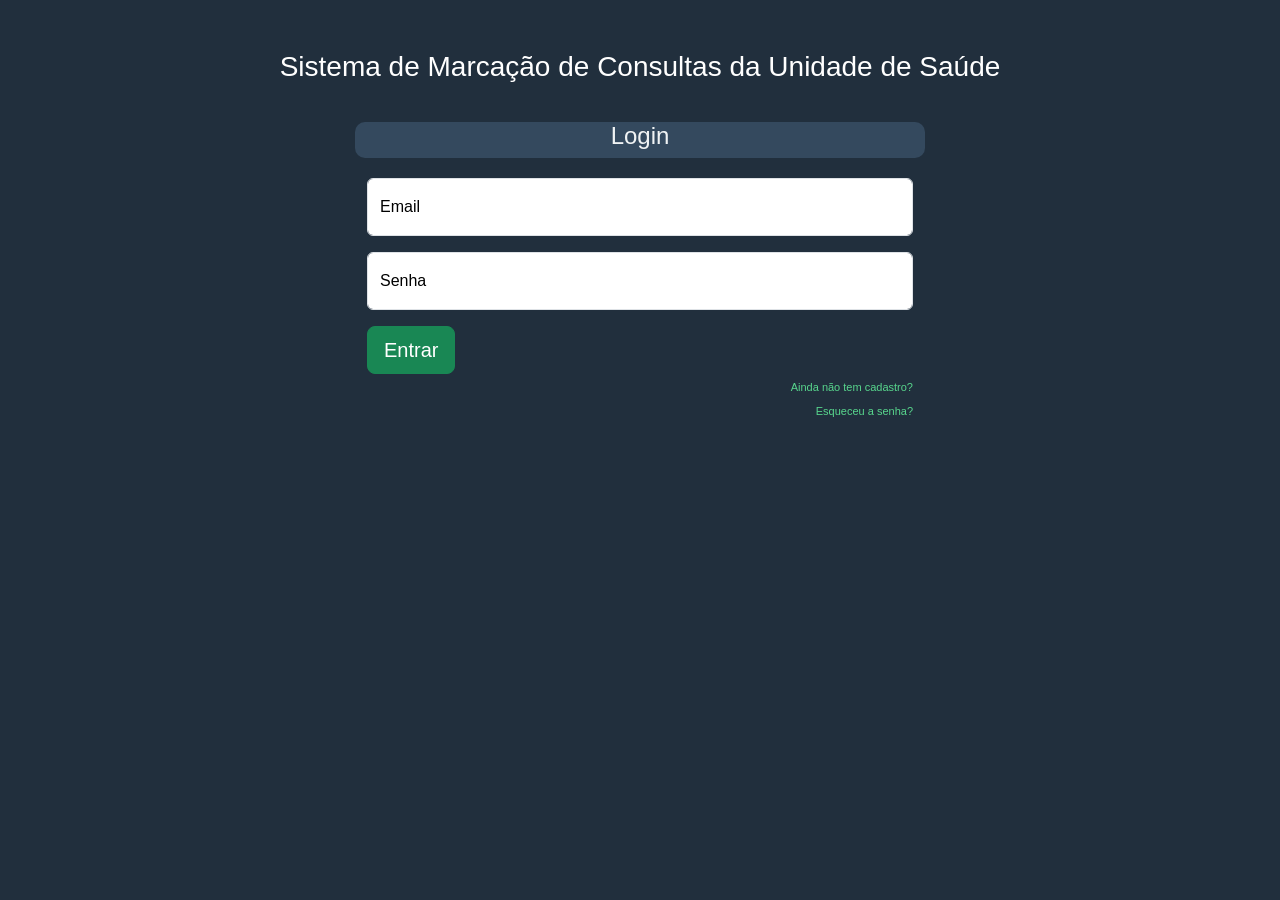
<file: index.html>
<!doctype html>
<html lang="pt-br">
  <head>
    <meta charset="utf-8">
    <meta name="viewport" content="width=device-width, initial-scale=1">
    <title>Projeto Web</title>
    <link href="https://cdn.jsdelivr.net/npm/bootstrap@5.3.3/dist/css/bootstrap.min.css" rel="stylesheet" integrity="sha384-QWTKZyjpPEjISv5WaRU9OFeRpok6YctnYmDr5pNlyT2bRjXh0JMhjY6hW+ALEwIH" crossorigin="anonymous">
    <link href="conf.css" rel="stylesheet">
  </head>
  <body>
    <div class="container-fluid">
        <div class="row">
          <div class="col" style="text-align:center; color:#fff; margin-top:30px"><h3>Sistema de Marcação de Consultas da Unidade de Saúde</h3></div>
        </div>
    </div>
    <div class="container">
      <div class="row">
          <div class="col-md-6 offset-md-3 titulo"><h4>Login</h4></div>
      </div>
      <div class="row">
        <div class="col-md-6 offset-md-3 myForm">
        <form id="valFormulario">
          <div class="form-floating mb-3">
          <input type="email" class="form-control" id="floatingInput" placeholder="nome@email.com" required><label for="floatingInput">Email</label>
          </div>
          <div class="form-floating mb-3">
          <input type="password" class="form-control" id="floatingPassword" placeholder="Senha"><label for="floatingPassword">Senha</label>
          </div>
          <div class="form-floating"><button type="submit" class="btn btn-lg btn-success" onClick="acessar()">Entrar</button></div>
        </form>
          <div style="text-align: right">
            <ul>
                <li style="list-style: none"><a href="cadastro.html" class="emFormConf">Ainda não tem cadastro?</a></li>
                <li style="list-style: none"><a href=" " class="emFormConf">Esqueceu a senha?</a></li>
            </ul>
          </div>
        </div>
      </div>
    </div>
    <script src="code.js"></script>
    <script src="https://cdn.jsdelivr.net/npm/bootstrap@5.3.3/dist/js/bootstrap.bundle.min.js" integrity="sha384-YvpcrYf0tY3lHB60NNkmXc5s9fDVZLESaAA55NDzOxhy9GkcIdslK1eN7N6jIeHz" crossorigin="anonymous"></script>
  </body>
</html>
</file>
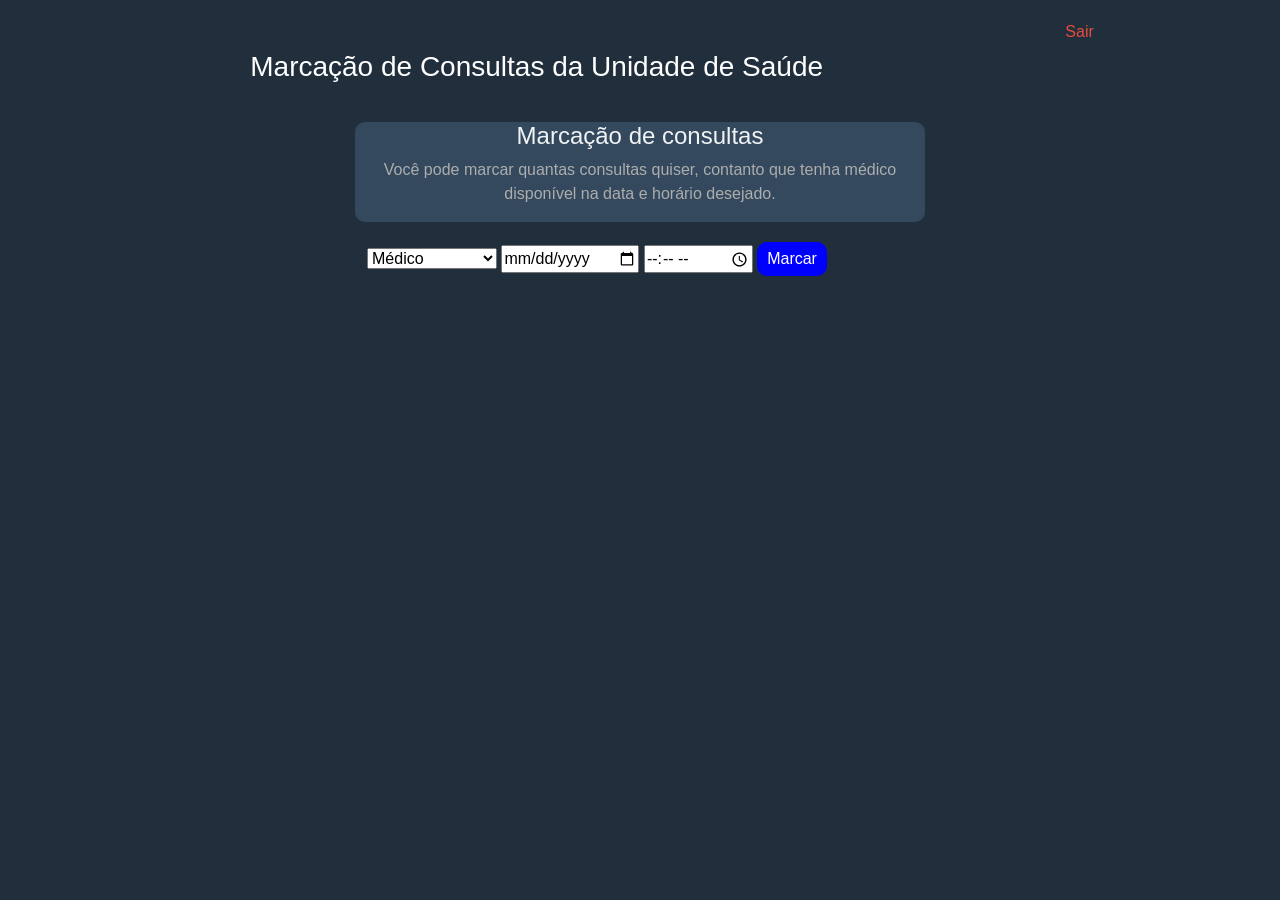
<file: areaLogada.html>
<!DOCTYPE html>
<html lang="pt">
<head>
    <meta charset="utf-8">
    <meta name="viewport" content="width=device-width, initial-scale=1">
    <title>Projeto Web</title>
    <link href="https://cdn.jsdelivr.net/npm/bootstrap@5.3.3/dist/css/bootstrap.min.css" rel="stylesheet" integrity="sha384-QWTKZyjpPEjISv5WaRU9OFeRpok6YctnYmDr5pNlyT2bRjXh0JMhjY6hW+ALEwIH" crossorigin="anonymous">
    <link href="conf.css" rel="stylesheet">
</head>
<body>
    <div class="container-fluid">
        <div class="row">
          <div class="col-10" style="text-align:center; color:#fff; margin-top:30px"><h3>Marcação de Consultas da Unidade de Saúde</h3></div>
          <div class="col-2"><a href="index.html" class="sair">Sair</a></div>
        </div>
    </div>
    <div class="container">
      <div class="row">
          <div class="col-md-6 offset-md-3 titulo"><h4>Marcação de consultas</h4>
          <p style="color:#adadad">Você pode marcar quantas consultas quiser, contanto que tenha médico disponível na data e horário desejado.</p>
          </div>
      </div>
      <div class="row">
      <div class="col-md-6 offset-md-3">
        <select id="doctor" required>
        <option value="">Médico</option>
        <option value="Dr. João Silva">Clínico Geral</option>
        <option value="Dra. Ila Moraes">Dermatologista</option>
        <option value="Dra. Maria Oliveira">Ginecologista</option>
        <option value="Dr. Carlos Mendes">Urologista</option>
        </select>
        <input type="date" id="data" required>
        <input type="time" id="hora" required>
        <button onclick="adiConsulta()">Marcar</button>
        <div id="marcacao"></div>
      </div>
      </div>
    </div>
    <script src="cdLogada.js"></script>
    <script src="https://cdn.jsdelivr.net/npm/bootstrap@5.3.3/dist/js/bootstrap.bundle.min.js" integrity="sha384-YvpcrYf0tY3lHB60NNkmXc5s9fDVZLESaAA55NDzOxhy9GkcIdslK1eN7N6jIeHz" crossorigin="anonymous"></script>
</body>
</html>
</file>
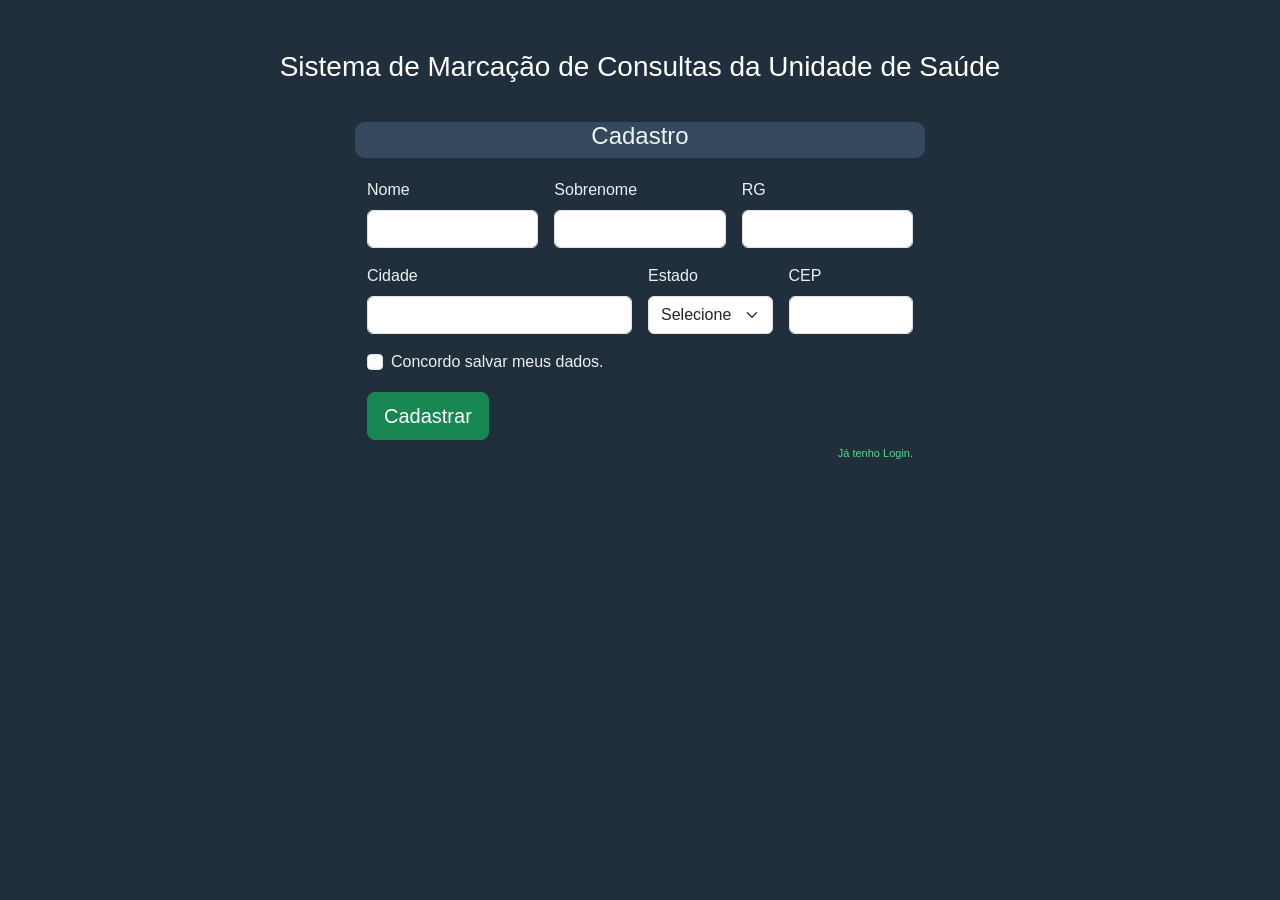
<file: cadastro.html>
<!doctype html>
<html lang="pt-br">
  <head>
    <meta charset="utf-8">
    <meta name="viewport" content="width=device-width, initial-scale=1">
    <title>Projeto Web</title>
    <link href="https://cdn.jsdelivr.net/npm/bootstrap@5.3.3/dist/css/bootstrap.min.css" rel="stylesheet" integrity="sha384-QWTKZyjpPEjISv5WaRU9OFeRpok6YctnYmDr5pNlyT2bRjXh0JMhjY6hW+ALEwIH" crossorigin="anonymous">
    <link href="conf.css" rel="stylesheet">
  </head>
  <body>
    <div class="container-fluid">
        <div class="row">
          <div class="col" style="text-align:center; color:#fff; margin-top:30px"><h3>Sistema de Marcação de Consultas da Unidade de Saúde</h3></div>
        </div>
    </div>
    <div class="container">
      <div class="row">
          <div class="col-md-6 offset-md-3 titulo"><h4>Cadastro</h4></div>
      </div>
      <div class="row">
        <div class="col-md-6 offset-md-3 myForm">
 <form class="row g-3 needs-validation"  style="color:#ecf0f1" novalidate >
  <div class="col-md-4">
    <label for="validationDefault01" class="form-label">Nome</label>
    <input type="text" class="form-control" id="validationDefault01" required>
  </div>
  <div class="col-md-4">
    <label for="validationDefault02" class="form-label">Sobrenome</label>
    <input type="text" class="form-control" id="validationDefault02" required>
  </div>
  <div class="col-md-4">
    <label for="validationDefaultUsername" class="form-label">RG</label>
    <div class="input-group">
      <input type="text" class="form-control" id="validationDefaultUsername" aria-describedby="inputGroupPrepend2" required>
    </div>
  </div>
  <div class="col-md-6">
    <label for="validationDefault03" class="form-label">Cidade</label>
    <input type="text" class="form-control" id="validationDefault03" required>
  </div>
  <div class="col-md-3">
    <label for="validationDefault04" class="form-label">Estado</label>
    <select class="form-select" id="validationDefault04" required>
      <option selected value="">Selecione</option>
      <option>Acre</option>
      <option>Bahia</option>
      <option>Ceará</option>
      <option>Maranhão</option>
      <option>Pará</option>
      <option>Piauí</option>
      <option>Paraíba</option>
      
    </select>
  </div>
  <div class="col-md-3">
    <label for="validationDefault05" class="form-label">CEP</label>
    <input type="text" class="form-control" id="validationDefault05" required>
  </div>
  <div class="col-12">
    <div class="form-check">
      <input class="form-check-input" type="checkbox" value="" id="invalidCheck2" required>
      <label class="form-check-label" for="invalidCheck2">Concordo salvar meus dados.</label>
    </div>
  </div>
  <div class="col-12">
    <button type="submit" class="btn btn-lg btn-success">Cadastrar</button>
  </div>
</form>
          <div style="text-align: right">
            <ul>
                <li style="list-style: none"><a href="index.html" class="emFormConf">Já tenho Login.</a></li>
            </ul>
          </div>
          
          
          
          
        </div>
      </div>
    </div>
    <script src="code.js"></script>
    <script src="https://cdn.jsdelivr.net/npm/bootstrap@5.3.3/dist/js/bootstrap.bundle.min.js" integrity="sha384-YvpcrYf0tY3lHB60NNkmXc5s9fDVZLESaAA55NDzOxhy9GkcIdslK1eN7N6jIeHz" crossorigin="anonymous"></script>
  </body>
</html>
</file>
<file: conf.css>
body{
    background-color: #212f3d;
    font-family: Arial, sans-serif;
    margin: auto;
    padding: 20px;
}

.consulta-card {
    border: 1px solid #ccc;
    padding: 10px;
    margin: 10px 0;
    color: white;
    display: flex;
    justify-content: space-between;
    align-items: center;
}

button {
    background-color: blue;
    color: white;
    border: none;
    border-radius: 10px;
    padding: 5px 10px;
    cursor: pointer;
    }

.delete-btn {
    background-color: red;
    border-radius: 10px;
   }

.titulo {
 margin-top: 30px;
 margin-bottom: 20px;
 text-align: center;
 background-color: #34495e;
 color: #f0f3f4;
 border-radius: 10px;
}


.myForm {
 color:#000;
}


.emFormConf {
    text-decoration: none;
    color: #58d68d;
    font-size: 11px;
}

.emFormConf:hover {
    text-decoration: underline;
    color: #f0f3f4;
    font-size: 11px;
}

.sair{
    text-decoration: none;
    color: #e74c3c;
}
</file>
